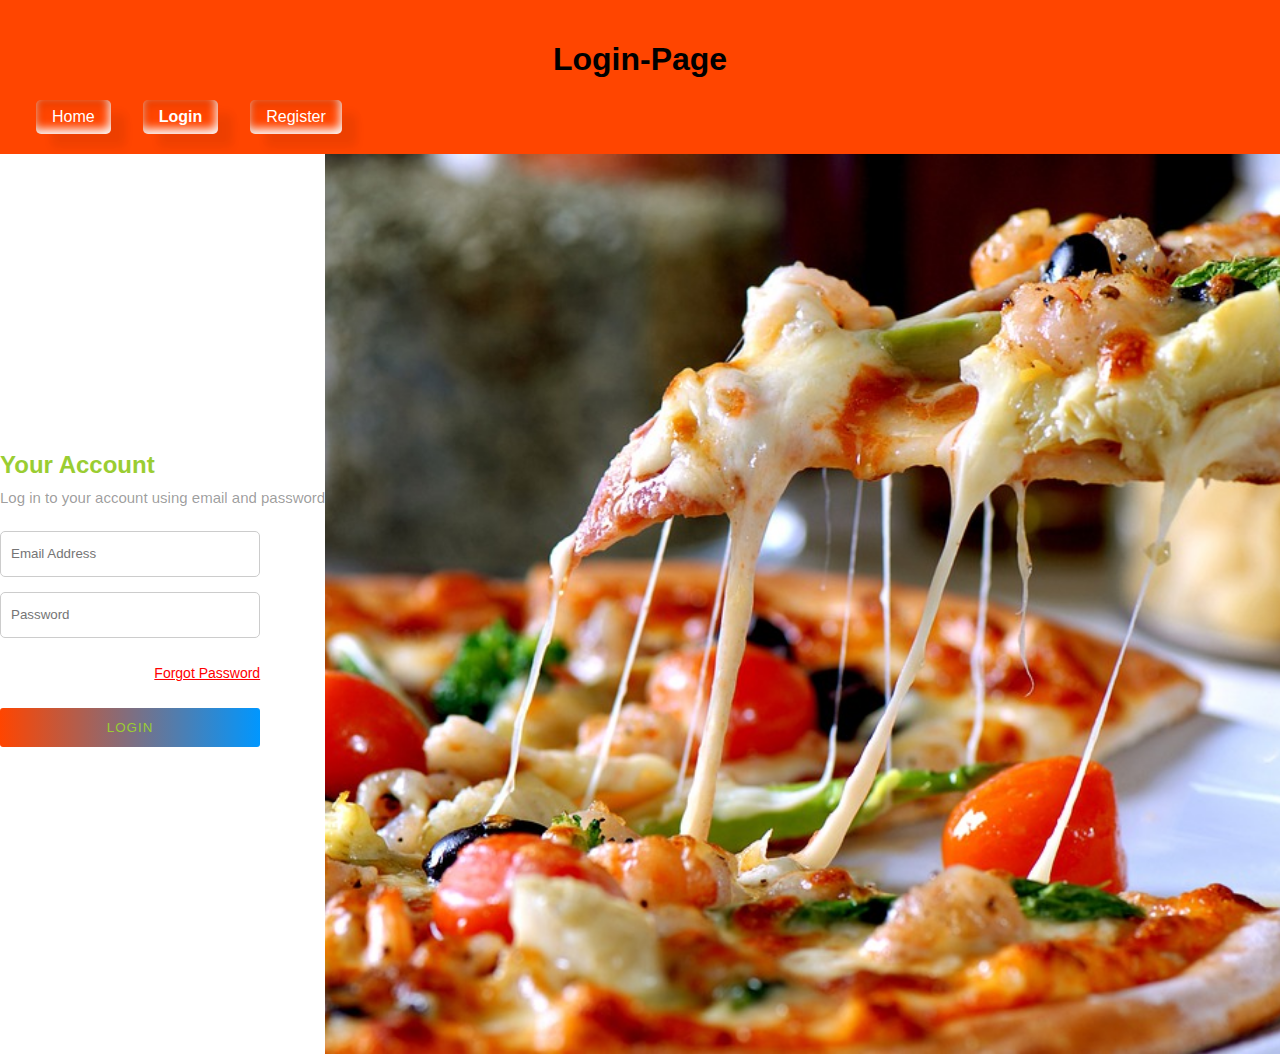
<file: login.html>
<!DOCTYPE html>
<html lang="en">
<head>
    <meta charset="UTF-8">
    <meta name="viewport" content="width=device-width, initial-scale=1.0">
    <title>Login</title>
    <link rel="stylesheet" href="styles.css">
</head>
<body>
    <header>
        <h1>Login-Page</h1>
        <nav>
            <ul>
                <li><a href="#" id="home">Home</a></li>
                <li><a href="#" id="login" class="active">Login</a></li>
                <li><a href="#" id="register">Register</a></li>
            </ul>
        </nav>
    </header>

    <div class="container">
  <div class="left">
    <div class="header">
      <h2 class="animation a1">Your Account</h2>
      <h4 class="animation a2">Log in to your account using email and password</h4>
    </div>
    <div class="form">
      <input type="email" class="form-field animation a3" placeholder="Email Address">
      <input type="password" class="form-field animation a4" placeholder="Password">
      <p class="animation a5"><a href="#">Forgot Password</a></p>
      <button class="animation a6">LOGIN</button>
    </div>
  </div>
  <div class="right"></div>
</div>

    <script src="script.js"></script>
</body>
</html>
</file>
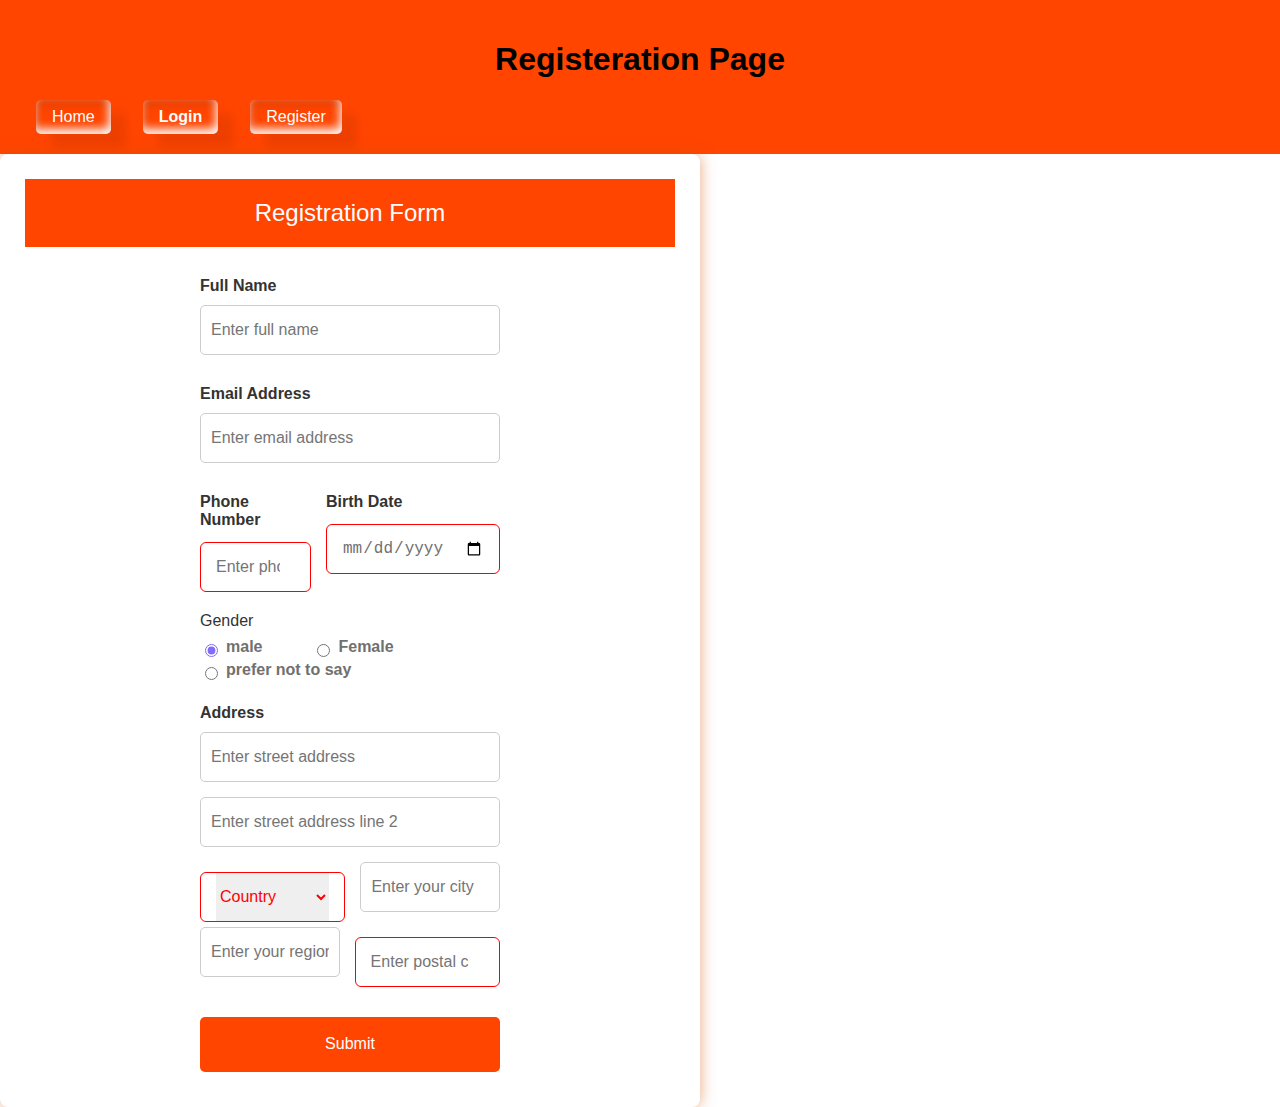
<file: register.html>
<!DOCTYPE html>
<html lang="en">
<head>
    <meta charset="UTF-8">
    <meta name="viewport" content="width=device-width, initial-scale=1.0">
    <title>Register</title>
    <link rel="stylesheet" href="styles.css">
</head>
<body>
<header>
        <h1>Registeration Page</h1>
        <nav>
            <ul>
                <li><a href="#" id="home">Home</a></li>
                <li><a href="#" id="login" class="active">Login</a></li>
                <li><a href="#" id="register">Register</a></li>
            </ul>
        </nav>
    </header>


    <section class="containers">
      <header>Registration Form</header>
      <form action="#" class="forms">
        <div class="input-box">
          <label>Full Name</label>
          <input type="text" placeholder="Enter full name" required />
        </div>
        <div class="input-box">
          <label>Email Address</label>
          <input type="text" placeholder="Enter email address" required />
        </div>
        <div class="column">
          <div class="input-box">
            <label>Phone Number</label>
            <input type="number" placeholder="Enter phone number" required />
          </div>
          <div class="input-box">
            <label>Birth Date</label>
            <input type="date" placeholder="Enter birth date" required />
          </div>
        </div>
        <div class="gender-box">
          <h3>Gender</h3>
          <div class="gender-option">
            <div class="gender">
              <input type="radio" id="check-male" name="gender" checked />
              <label for="check-male">male</label>
            </div>
            <div class="gender">
              <input type="radio" id="check-female" name="gender" />
              <label for="check-female">Female</label>
            </div>
            <div class="gender">
              <input type="radio" id="check-other" name="gender" />
              <label for="check-other">prefer not to say</label>
            </div>
          </div>
        </div>
        <div class="input-box address">
          <label>Address</label>
          <input type="text" placeholder="Enter street address" required />
          <input type="text" placeholder="Enter street address line 2" required />
          <div class="column">
            <div class="select-box">
              <select>
                <option hidden>Country</option>
                <option>America</option>
                <option>Japan</option>
                <option>India</option>
                <option>Nepal</option>
              </select>
            </div>
            <input type="text" placeholder="Enter your city" required />
          </div>
          <div class="column">
            <input type="text" placeholder="Enter your region" required />
            <input type="number" placeholder="Enter postal code" required />
          </div>
        </div>
        <button>Submit</button>
      </form>
    </section>
 

    <script src="script.js"></script>
</body>
</html>
</file>
<file: styles.css>
/* General Styles */
body {
    font-family: Arial, sans-serif;
    margin: 0;
    padding: 0;
}

header {
    background-color: orangered;
    color: black;
    padding: 20px;
    text-align: center;
    
}
h1{
    color:black;
    
}
nav ul {
    list-style-type: none;
    padding: 0;

}

nav ul li {
    display: inline;
    margin-right: 20px;
}

nav ul li a {
    color: white;
    text-decoration: none;


            padding: 0.5em 1em;
            margin: 0 1em;
            border-radius: 5px;
            transition: background-color 0.3s;
            display: inline-block;
                box-shadow: inset 2px 5px 10px rgba(0,0,0,0.1),
    inset -2px -5px 10px rgba(255,255,255,1),
    15px 15px 10px rgba(0,0,0,0.05),
    15px 10px 10px rgba(0,0,0,0.025);
    transition-duration: 0.7s;
  cursor: pointer;
  float:left;
}
nav ul li a:hover{
    background-color: white;
            text-decoration: none;
            color: yellowgreen;
            border-radius: 10px;
             box-shadow: inset 2px 6px 10px rgba(145,205,259,1);
            border: 2px solid lightskyblue;
}

main {
    padding: 20px;
    text-align: center;
}

/* Active Link Style */
nav ul li a.active {
    font-weight: bold;
}

/* Form Styles */
form {
    margin-top: 20px;
    max-width: 300px;
    margin-left: auto;
    margin-right: auto;
}

label {
    display: block;
    margin-bottom: 5px;
    font-weight: bold;
}

input[type="text"],
input[type="email"],
input[type="password"],
button {
    width: 100%;
    padding: 10px;
    margin-top: 5px;
    margin-bottom: 10px;
    border: 1px solid #ccc;
    border-radius: 5px;
    box-sizing: border-box;
}

button {
    background-color: #333;
    color: #fff;
    border: none;
    cursor: pointer;
}

button:hover {
    background-color: #555;
}

/*....... Index.HTML .......*/
#container1 {
    position: relative;
    display: flex;
    flex-direction: column;
    align-items: center;
    width: 100vw;
    height: 63vh;
}
/*Setting the background image using before pseudo selector*/
#container1::before {
    content: '';
    background: url("1pizza.jpg") no-repeat center center/cover;
    width: 100vw;
    height: 59vh;
    position: absolute;
    top: 0px;
    left: 0px;
    font-family: 'Ubuntu Mono', monospace;
    margin-right: 45px;
    font-weight: bold;
    z-index: -1;
    opacity: 0.89;
    border: 2px solid yellowgreen;
    border-bottom-left-radius: 100px;
}
#row1 {
    color:white;
    font-weight: bold;
    font-size: 2rem;
    text-align: center;
    margin-top: 35px;
}
/*Button Styling*/
.btn {
    margin-top: 15px;
    border: 2px solid white;
    border-radius: 15px;
    background-color: red;
    font-size: 20px;
    font-weight: bold;
    font-family: 'Ubuntu Mono', monospace;
}
.btn:hover {
    cursor: pointer;
    background-color: orange;
}
#container3 {
    display: flex;
    justify-content: space-evenly;
}
#row2 {
    width: 24vw;
    height: 21vh;
    box-shadow: 2px 7px 16px 19px;
    margin-top: 51px;
    margin-bottom: 51px;
    display: flex;
    justify-content: center;
    align-items: flex-end;
    position: relative;
    margin-right: 38px;
    border-radius: 40px;
}
#row2::before {
    content: '';
    background: url('2pizza.jpg') no-repeat center center/cover;
    position: absolute;
    top: 0px;
    left: 0px;
    width: 24vw;
    height: 21vh;
    z-index: -1;
    border-radius: 40px;
}
#row3 {
    position: relative;
    width: 24vw;
    height: 21vh;
    display: flex;
    justify-content: center;
    align-items: flex-end;
    box-shadow: 2px 7px 16px 19px;
    margin-top: 51px;
    margin-bottom: 51px;
 
    margin-left: 38px;
    border-radius: 40px;
}
 #row3::before {
    content: '';
    background: url('3pizza.jpg') no-repeat center center/cover;
    position: absolute;
    top: 0px;
    left: 0px;
    width: 24vw;
    height: 21vh;
    z-index: -1;
    border-radius: 40px;
}
#top3 {
    text-align: center;
    color: red;
    font-family: 'Ubuntu Mono', monospace;
}
#container4 {
    display: grid;
    grid-template-columns: repeat(auto-fit, minmax(350px, 1fr));
    margin: 41px;
}
#row4 {
    width: 29vw;
    height: 360px;
    border: 2px solid black;
    background: url('4pizza.jpg') no-repeat center center/cover;
    display: flex;
    justify-content: center;
    align-items: flex-end;
    border-radius: 15px;
}
#row5 {
    width: 29vw;
    height: 360px;
    border: 2px solid black;
    background: url('5pizza.jpg') no-repeat center center/cover;
    display: flex;
    justify-content: center;
    align-items: flex-end;
    border-radius: 15px;
}
 
#row6 {
    width: 30vw;
    height: 360px;
    border: 2px solid black;
    background: url('6pizza.jpg') no-repeat center center/cover;
    display: flex;
    justify-content: center;
    align-items: flex-end;
    border-radius: 15px;
}
/*Designing the footer*/
footer {
    text-align: center;
    background-color: orangered;
    padding: 4px;
    color: white;
}



/*............ LogIn.HTML .............*/
* { box-sizing: border-box; }
@import url('https://fonts.googleapis.com/css?family=Rubik:400,500&display=swap');
body {
  font-family: 'Rubik', sans-serif;
}
.container {
  display: flex;
  height: 100vh;
}
.left {
  overflow: hidden;
  display: flex;
  flex-wrap: wrap;
  flex-direction: column;
  justify-content: center;
  animation-name: left;
  animation-duration: 1s;
  animation-fill-mode: both;
  animation-delay: 1s;
}
.right {
  flex: 1;
  background-color: black;
  transition: 1s;
  background: url('1pizza.jpg') no-repeat center center/cover;
  background-size: cover;
  background-repeat: no-repeat;
  background-position: center;
}
.header > h2 {
  margin: 0;
  color: yellowgreen;
}
.header > h4 {
  margin-top: 10px;
  font-weight: normal;
  font-size: 15px;
  color: rgba(0,0,0,.4);
}
.form {
  max-width: 80%;
  display: flex;
  flex-direction: column;
}
.form > p {
  text-align: right;
}
.form > p > a {
  color: red;
  font-size: 14px;
}
.form-field {
  height: 46px;
  padding: 0 16px;
  border: 2px solid #ddd;
  border-radius: 4px;
  font-family: 'Rubik', sans-serif;
  outline: 0;
  transition: .2s;
  margin-top: 20px;
}
.form-field:focus {
  border-color: red;
}
.form > button {
  padding: 12px 10px;
  border: 0;
  background: linear-gradient(to right, orangered 0%,#0097ff 100%); 
  border-radius: 3px ;
  margin-top: 10px;
  color: yellowgreen;
  letter-spacing: 1px;
  font-family: 'Rubik', sans-serif;
}
.animation {
  animation-name: move;
  animation-duration: .4s;
  animation-fill-mode: both;
  animation-delay: 2s;
}
.a1 {
  animation-delay: 2s;
}

.a2 {
  animation-delay: 2.1s;
}

.a3 {
  animation-delay: 2.2s;
}

.a4 {
  animation-delay: 2.3s;
}

.a5 {
  animation-delay: 2.4s;
}

.a6 {
  animation-delay: 2.5s;
}

@keyframes move {
  0% {
    opacity: 0;
    visibility: hidden;
    transform: translateY(-40px);
  }

  100% {
    opacity: 1;
    visibility: visible;
    transform: translateY(0);
  }
}

@keyframes left {
  0% {
    opacity: 0;
    width: 0;
  }

  100% {
    opacity: 1;
    padding: 20px 40px;
    width: 440px;
  }
}


/*............... Registration Page .................*/
.containers {
  position: relative;
  max-width: 700px;
  width: 100%;
  background:  #fff;
  padding: 25px;
  border-radius: 8px;
  box-shadow: 0 0 15px rgba(211, 84, 0, .5);

}
.containers header {
  font-size: 1.5rem;
  color: white;
  font-weight: 500;
  text-align: center;
}
.containers .forms {
  margin-top: 30px;
}
.forms .input-box {
  width: 100%;
  margin-top: 20px;
}
.input-box label {
  color: #333;
}
.forms :where(.input-box input, .select-box) {
  position: relative;
  height: 50px;
  width: 100%;
  outline: none;
  font-size: 1rem;
  color: #707070;
  margin-top: 8px;
  border: 1px solid red;
  border-radius: 6px;
  padding: 0 15px;
}
.input-box input:focus {
  box-shadow: 0 1px 0 rgba(0, 0, 0, 0.3);
}
.forms .column {
  display: flex;
  column-gap: 15px;
}
.forms .gender-box {
  margin-top: 20px;
}
.gender-box h3 {
  color: #333;
  font-size: 1rem;
  font-weight: 400;
  margin-bottom: 8px;
}
.forms :where(.gender-option, .gender) {
  display: flex;
  align-items: center;
  column-gap: 50px;
  flex-wrap: wrap;
}
.forms .gender {
  column-gap: 5px;
}
.gender input {
  accent-color: rgb(130, 106, 251);
}
.forms :where(.gender input, .gender label) {
  cursor: pointer;
}
.gender label {
  color: #707070;
}
.address :where(input, .select-box) {
  margin-top: 15px;
}
.select-box select {
  height: 100%;
  width: 100%;
  outline: none;
  border: none;
  color: red;
  font-size: 1rem;
}
.forms button {
  height: 55px;
  width: 100%;
  color: white;
  font-size: 1rem;
  font-weight: 400;
  margin-top: 30px;
  border: none;
  cursor: pointer;
  transition: all 0.2s ease;
  background: orangered;
}
.forms button:hover {
  background: rgb(88, 56, 250);
}
@media screen and (max-width: 500px) {
  .forms .column {
    flex-wrap: wrap;
  }
  .forms :where(.gender-option, .gender) {
    row-gap: 15px;
  }
}
</file>
